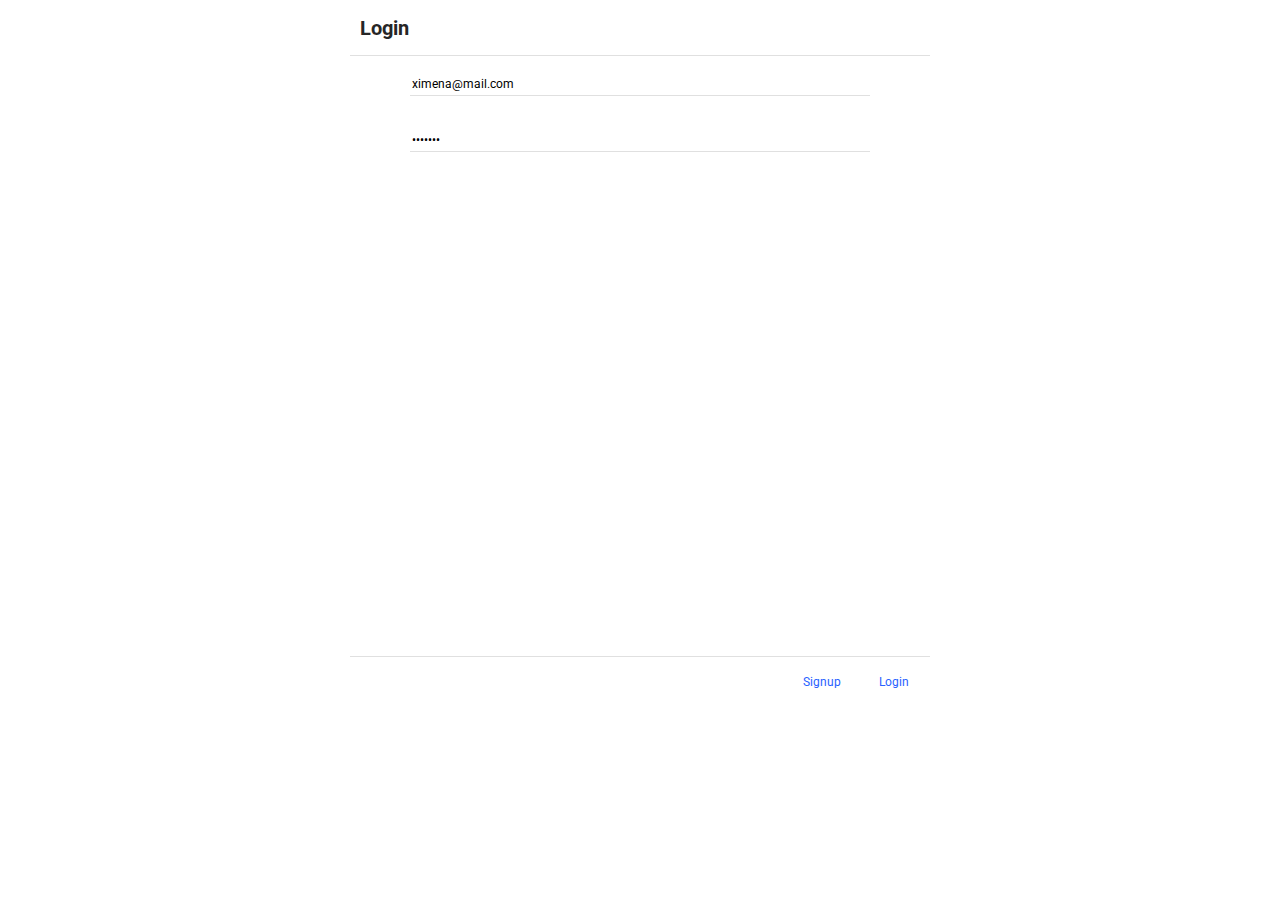
<file: index.html>
<!DOCTYPE html>
<html lang="en">
  <head>
    <meta charset="UTF-8" />
    <meta name="viewport" content="width=device-width, initial-scale=1.0" />
    <title>Contactable</title>
    <link rel="stylesheet" href="/css/style.css" />
  </head>
  <body>
    <section id="root">
      <header id="js-header"></header>
      <main id="js-main"></main>
    </section>
    <script type="module" src="index.js"></script>
  </body>
</html>
</file>
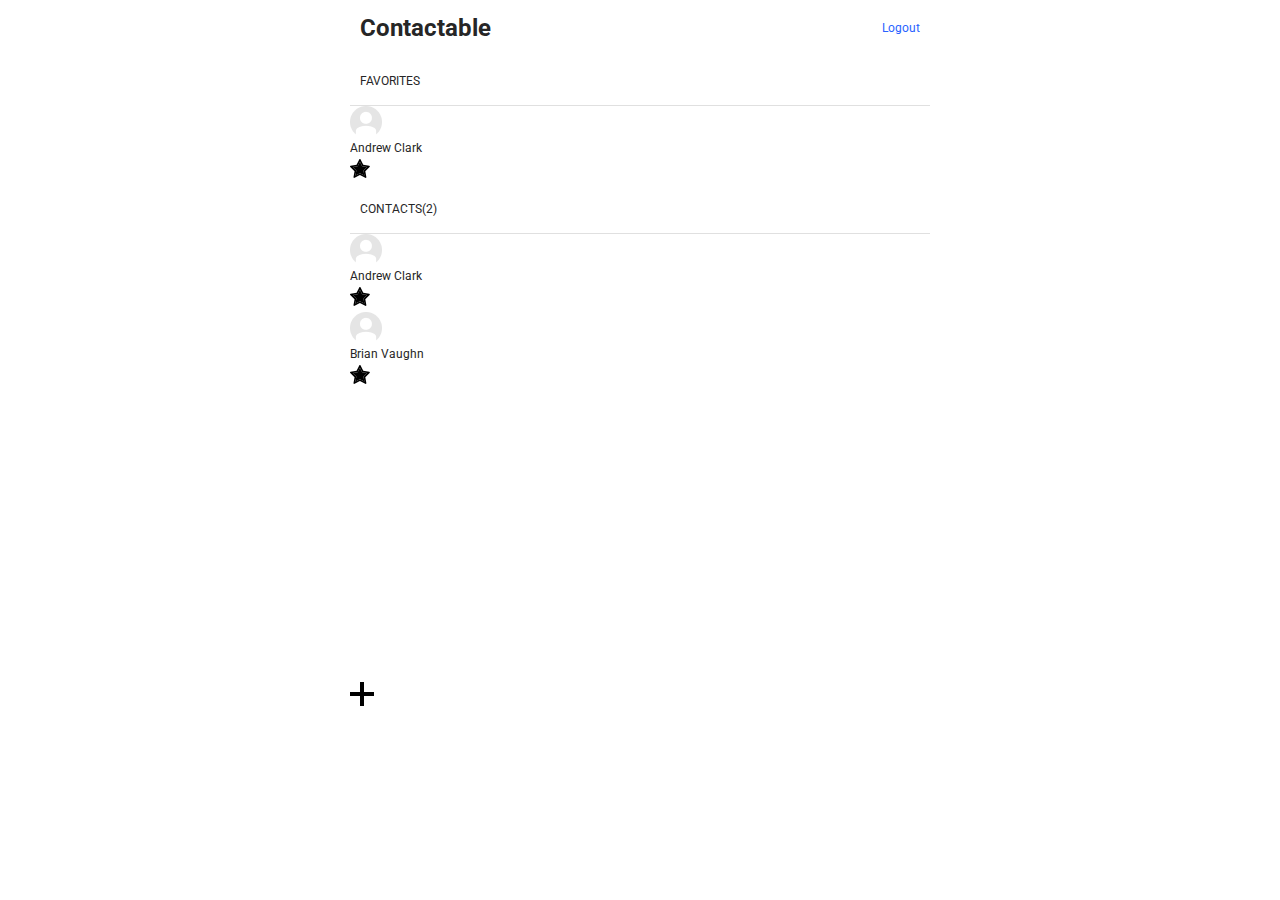
<file: html-components/layout-contacts.html>
<!DOCTYPE html>
<html lang="en">
<head>
    <meta charset="UTF-8">
    <meta http-equiv="X-UA-Compatible" content="IE=edge">
    <meta name="viewport" content="width=device-width, initial-scale=1.0">
    <title>Contacts layout</title>
    <link rel="stylesheet" href="/css/style.css" />
</head>
<body id="root">
    <header class="section p-10">
        <div class="flex flex-center justify-between">
            <h1 class="heading-xl margin-center">Contactable</h1>
            <a href="#" class="link">Logout</a>
        </div>
    </header>
    <main class="main">
        <section class="contacts-containter">
            <div class="section-md p-10 border-bottom">
                <span class="uppercase">Favorites</span>
            </div>
            <div class="contact-card">
                <div class="contact-info">
                    <img src="/assets/img/user_default.png" alt="user" class="avatar">
                    <span>Andrew Clark</span>
                </div>
                <svg class="favorite favorite-true" width="20" height="20" viewBox="0 0 20 20" xmlns="http://www.w3.org/2000/svg">
                    <path class="favorite-fill" d="M9.92471 3.86871L7.71221 8.35231L2.76221 9.07184L6.34346 12.564L5.49736 17.4929L9.92471 15.1656L14.3521 17.4906L13.506 12.5617L17.0872 9.07184L12.1372 8.35231L9.92471 3.86871Z"/>
                    <path class="favorite-border" d="M19.2089 7.67501L13.2581 6.81016L10.5979 1.4172C10.5253 1.26954 10.4057 1.15001 10.2581 1.07735C9.88778 0.89454 9.43778 1.04688 9.25262 1.4172L6.59246 6.81016L0.641682 7.67501C0.47762 7.69845 0.32762 7.77579 0.212776 7.89298C0.0739361 8.03568 -0.00257088 8.22766 6.5967e-05 8.42675C0.00270281 8.62583 0.0842678 8.81572 0.226838 8.9547L4.53231 13.1524L3.51512 19.0797C3.49127 19.2176 3.50652 19.3594 3.55916 19.489C3.6118 19.6187 3.69972 19.731 3.81294 19.8132C3.92616 19.8955 4.06015 19.9443 4.19973 19.9543C4.3393 19.9642 4.47888 19.9349 4.60262 19.8695L9.92528 17.0711L15.2479 19.8695C15.3932 19.9469 15.562 19.9727 15.7237 19.9445C16.1315 19.8742 16.4057 19.4875 16.3354 19.0797L15.3182 13.1524L19.6237 8.9547C19.7409 8.83985 19.8182 8.68985 19.8417 8.52579C19.905 8.11563 19.619 7.73595 19.2089 7.67501V7.67501ZM13.5065 12.5617L14.3526 17.4906L9.92528 15.1656L5.49793 17.493L6.34403 12.5641L2.76278 9.07188L7.71278 8.35235L9.92528 3.86876L12.1378 8.35235L17.0878 9.07188L13.5065 12.5617V12.5617Z" />
                </svg>
            </div>

            <div class="section-md p-10 border-bottom">
                <span class="uppercase">Contacts(2)</span>
            </div>
            <div class="contact-card">
                <div class="contact-info">
                    <img src="/assets/img/user_default.png" alt="user" class="avatar">
                    <span>Andrew Clark</span>
                </div>
                <svg class="favorite favorite-true" width="20" height="20" viewBox="0 0 20 20" xmlns="http://www.w3.org/2000/svg">
                    <path class="favorite-fill active-fill" d="M9.92471 3.86871L7.71221 8.35231L2.76221 9.07184L6.34346 12.564L5.49736 17.4929L9.92471 15.1656L14.3521 17.4906L13.506 12.5617L17.0872 9.07184L12.1372 8.35231L9.92471 3.86871Z"/>
                    <path class="favorite-border active-border" d="M19.2089 7.67501L13.2581 6.81016L10.5979 1.4172C10.5253 1.26954 10.4057 1.15001 10.2581 1.07735C9.88778 0.89454 9.43778 1.04688 9.25262 1.4172L6.59246 6.81016L0.641682 7.67501C0.47762 7.69845 0.32762 7.77579 0.212776 7.89298C0.0739361 8.03568 -0.00257088 8.22766 6.5967e-05 8.42675C0.00270281 8.62583 0.0842678 8.81572 0.226838 8.9547L4.53231 13.1524L3.51512 19.0797C3.49127 19.2176 3.50652 19.3594 3.55916 19.489C3.6118 19.6187 3.69972 19.731 3.81294 19.8132C3.92616 19.8955 4.06015 19.9443 4.19973 19.9543C4.3393 19.9642 4.47888 19.9349 4.60262 19.8695L9.92528 17.0711L15.2479 19.8695C15.3932 19.9469 15.562 19.9727 15.7237 19.9445C16.1315 19.8742 16.4057 19.4875 16.3354 19.0797L15.3182 13.1524L19.6237 8.9547C19.7409 8.83985 19.8182 8.68985 19.8417 8.52579C19.905 8.11563 19.619 7.73595 19.2089 7.67501V7.67501ZM13.5065 12.5617L14.3526 17.4906L9.92528 15.1656L5.49793 17.493L6.34403 12.5641L2.76278 9.07188L7.71278 8.35235L9.92528 3.86876L12.1378 8.35235L17.0878 9.07188L13.5065 12.5617V12.5617Z" />
                </svg>
            </div>
            <div class="contact-card">
                <div class="contact-info">
                    <img src="/assets/img/user_default.png" alt="user" class="avatar">
                    <span>Brian Vaughn</span>
                </div>
                <svg class="favorite" width="20" height="20" viewBox="0 0 20 20" xmlns="http://www.w3.org/2000/svg">
                    <path class="favorite-fill" d="M9.92471 3.86871L7.71221 8.35231L2.76221 9.07184L6.34346 12.564L5.49736 17.4929L9.92471 15.1656L14.3521 17.4906L13.506 12.5617L17.0872 9.07184L12.1372 8.35231L9.92471 3.86871Z"/>
                    <path class="favorite-border" d="M19.2089 7.67501L13.2581 6.81016L10.5979 1.4172C10.5253 1.26954 10.4057 1.15001 10.2581 1.07735C9.88778 0.89454 9.43778 1.04688 9.25262 1.4172L6.59246 6.81016L0.641682 7.67501C0.47762 7.69845 0.32762 7.77579 0.212776 7.89298C0.0739361 8.03568 -0.00257088 8.22766 6.5967e-05 8.42675C0.00270281 8.62583 0.0842678 8.81572 0.226838 8.9547L4.53231 13.1524L3.51512 19.0797C3.49127 19.2176 3.50652 19.3594 3.55916 19.489C3.6118 19.6187 3.69972 19.731 3.81294 19.8132C3.92616 19.8955 4.06015 19.9443 4.19973 19.9543C4.3393 19.9642 4.47888 19.9349 4.60262 19.8695L9.92528 17.0711L15.2479 19.8695C15.3932 19.9469 15.562 19.9727 15.7237 19.9445C16.1315 19.8742 16.4057 19.4875 16.3354 19.0797L15.3182 13.1524L19.6237 8.9547C19.7409 8.83985 19.8182 8.68985 19.8417 8.52579C19.905 8.11563 19.619 7.73595 19.2089 7.67501V7.67501ZM13.5065 12.5617L14.3526 17.4906L9.92528 15.1656L5.49793 17.493L6.34403 12.5641L2.76278 9.07188L7.71278 8.35235L9.92528 3.86876L12.1378 8.35235L17.0878 9.07188L13.5065 12.5617V12.5617Z" />
                </svg>
            </div>
            <!-- <div class="empty-container">
                <span class="heading">
                    No contacts yet
                </span>
            </div> -->

            
        </section>
        <div class="add-icon">
            <img src="/assets/icons/cross.svg" alt="add-contact" class="margin-center">
        </div>
    </main>
</body>
</html>
</file>
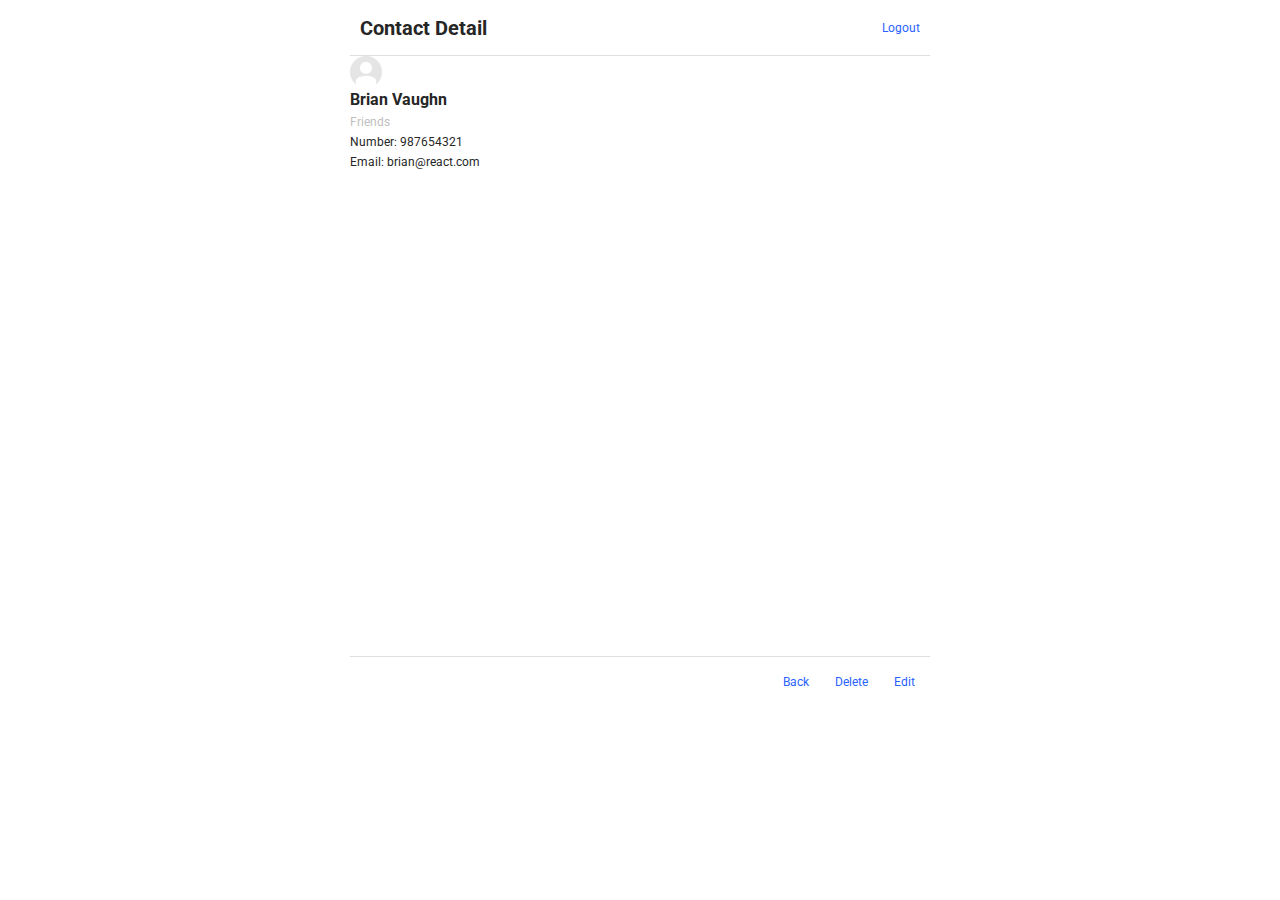
<file: html-components/layout-details.html>
<!DOCTYPE html>
<html lang="en">
<head>
    <meta charset="UTF-8">
    <meta http-equiv="X-UA-Compatible" content="IE=edge">
    <meta name="viewport" content="width=device-width, initial-scale=1.0">
    <title>Contact Details layout</title>
    <link rel="stylesheet" href="/css/style.css" />
</head>
<body id="root">
    <header class="section border-bottom p-10">
        <div class="flex flex-center justify-between">
            <h1 class="heading-lg margin-center">Contact Detail</h1>
            <a href="#" class="link">Logout</a>
        </div>
    </header>
    <main class="main">
        <section>
          <div class="user-detail-info">
              <img src="/assets/img/user_default.png" alt="user_avatar">
              <h1 class="heading">Brian Vaughn</h1>
              <span class="gray-400">Friends</span>
          </div>
          <div class="user-comms">
              <div class="user-data">                
                  <span>Number:</span>
                  <span class="user-data-value">987654321</span>
              </div>
              <div class="user-data">
                  <span>Email:</span>
                  <span class="user-data-value">brian@react.com</span>
              </div>
          </div>
        </section>
        <footer class="section-md border-top p-15">
            <div class="flex flex-end gap-26">
                <a href="#" class="link">Back</a>
                <a href="#" class="link">Delete</a>
                <a href="#" class="link">Edit</a>
            </div>
        </footer>
    </main>

</body>
</html>
</file>
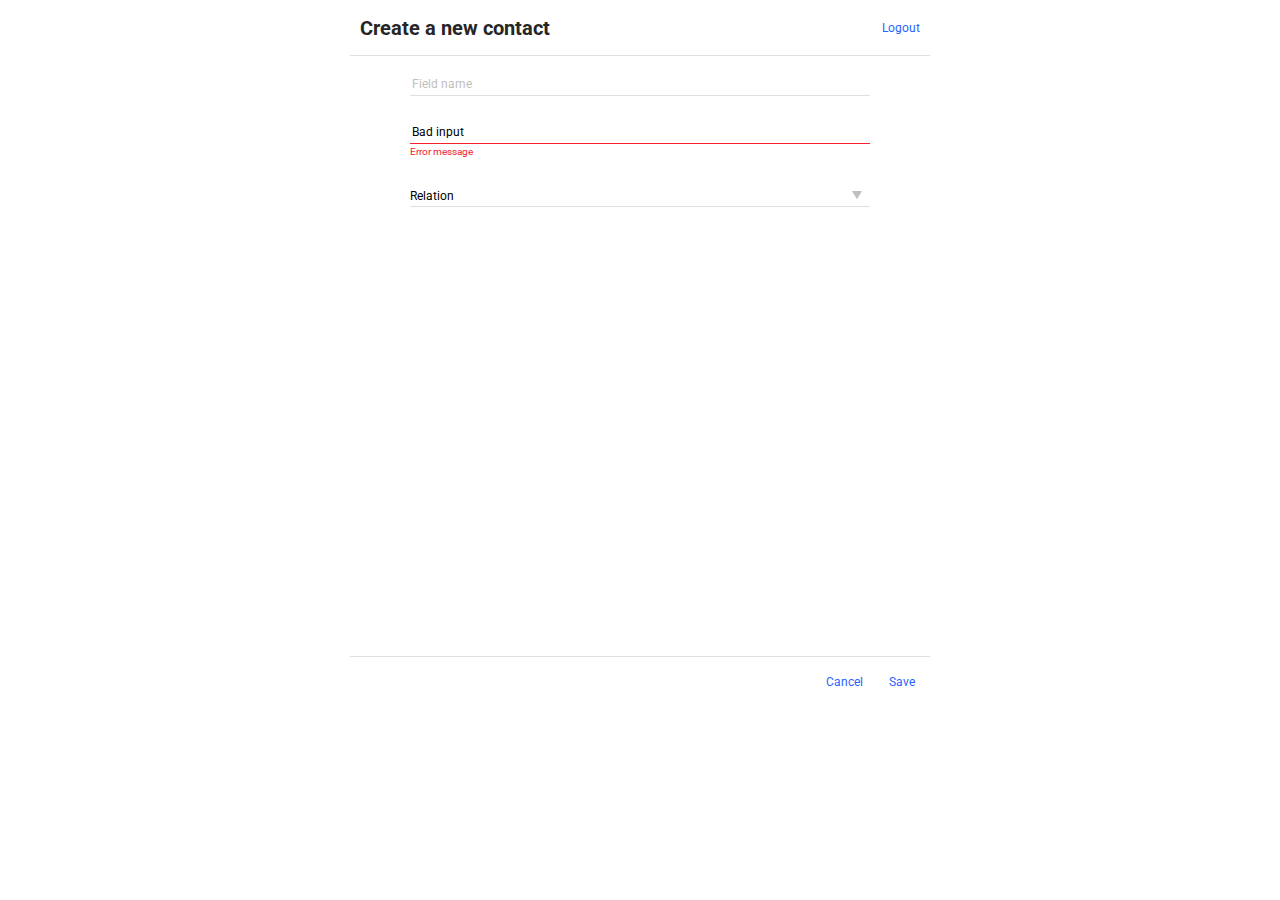
<file: html-components/layout-forms.html>
<!DOCTYPE html>
<html lang="en">
<head>
    <meta charset="UTF-8">
    <meta http-equiv="X-UA-Compatible" content="IE=edge">
    <meta name="viewport" content="width=device-width, initial-scale=1.0">
    <title>Forms layout</title>
    <link rel="stylesheet" href="/css/style.css" />
</head>
<body id="root">
    <header class="section border-bottom p-10">
        <div class="flex flex-center justify-between">
            <h1 class="heading-lg margin-center">Create a new contact</h1>
            <a href="#" class="link">Logout</a>
        </div>
    </header>
    <main>
        <form class="main">
            <section>
                <div class="section p-60">
                    <input 
                        type="text"
                        placeholder="Field name"
                        class="input"
                        id=""
                        name="name"
                        value=""
                    />
                </div>
                <div class="section p-60">
                    <input 
                        type="text"
                        placeholder="Field name"
                        class="input input--error"
                        id=""
                        name="name"
                        value="Bad input"
                    />
                    <p class="error-message">Error message</p>
                </div>
                <div class="section p-60">
                    <select name="relation" class="select">
                        <option disabled selected hidden class="gray-300">Relation</option>
                        <option value="Family">Family</option>
                        <option value="Friends">Friends</option>
                        <option value="Work">Work</option>
                        <option value="Acquaintance">Acquaintance</option>
                    </select>
                </div>
            </section>
            <footer class="section-md border-top p-15">
                <div class="flex flex-end gap-26">
                    <a href="#" class="link">Cancel</a>
                    <a href="#" class="link">Save</a>
                </div>
            </footer>
        </form>
    </main>

</body>
</html>
</file>
<file: css/style.css>
@import url("./global.css");
@import url("./components/input.css");
</file>
